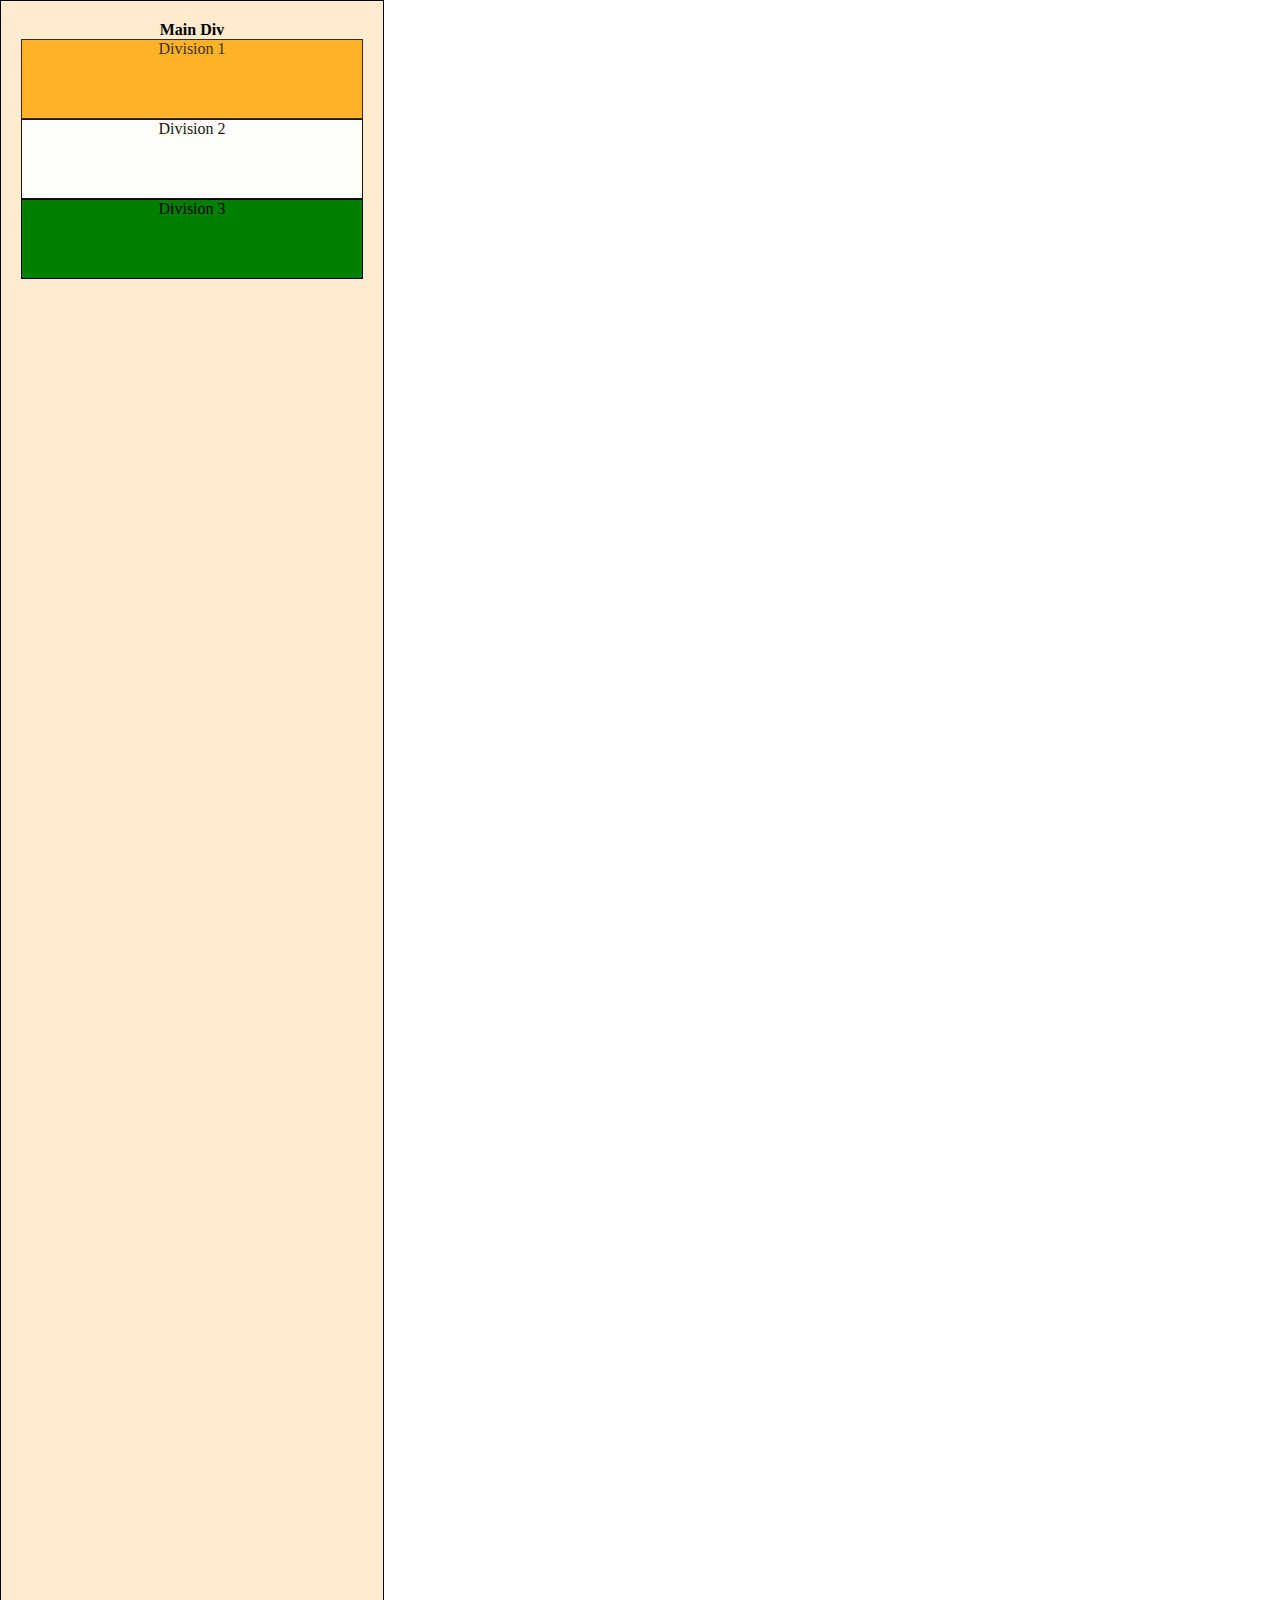
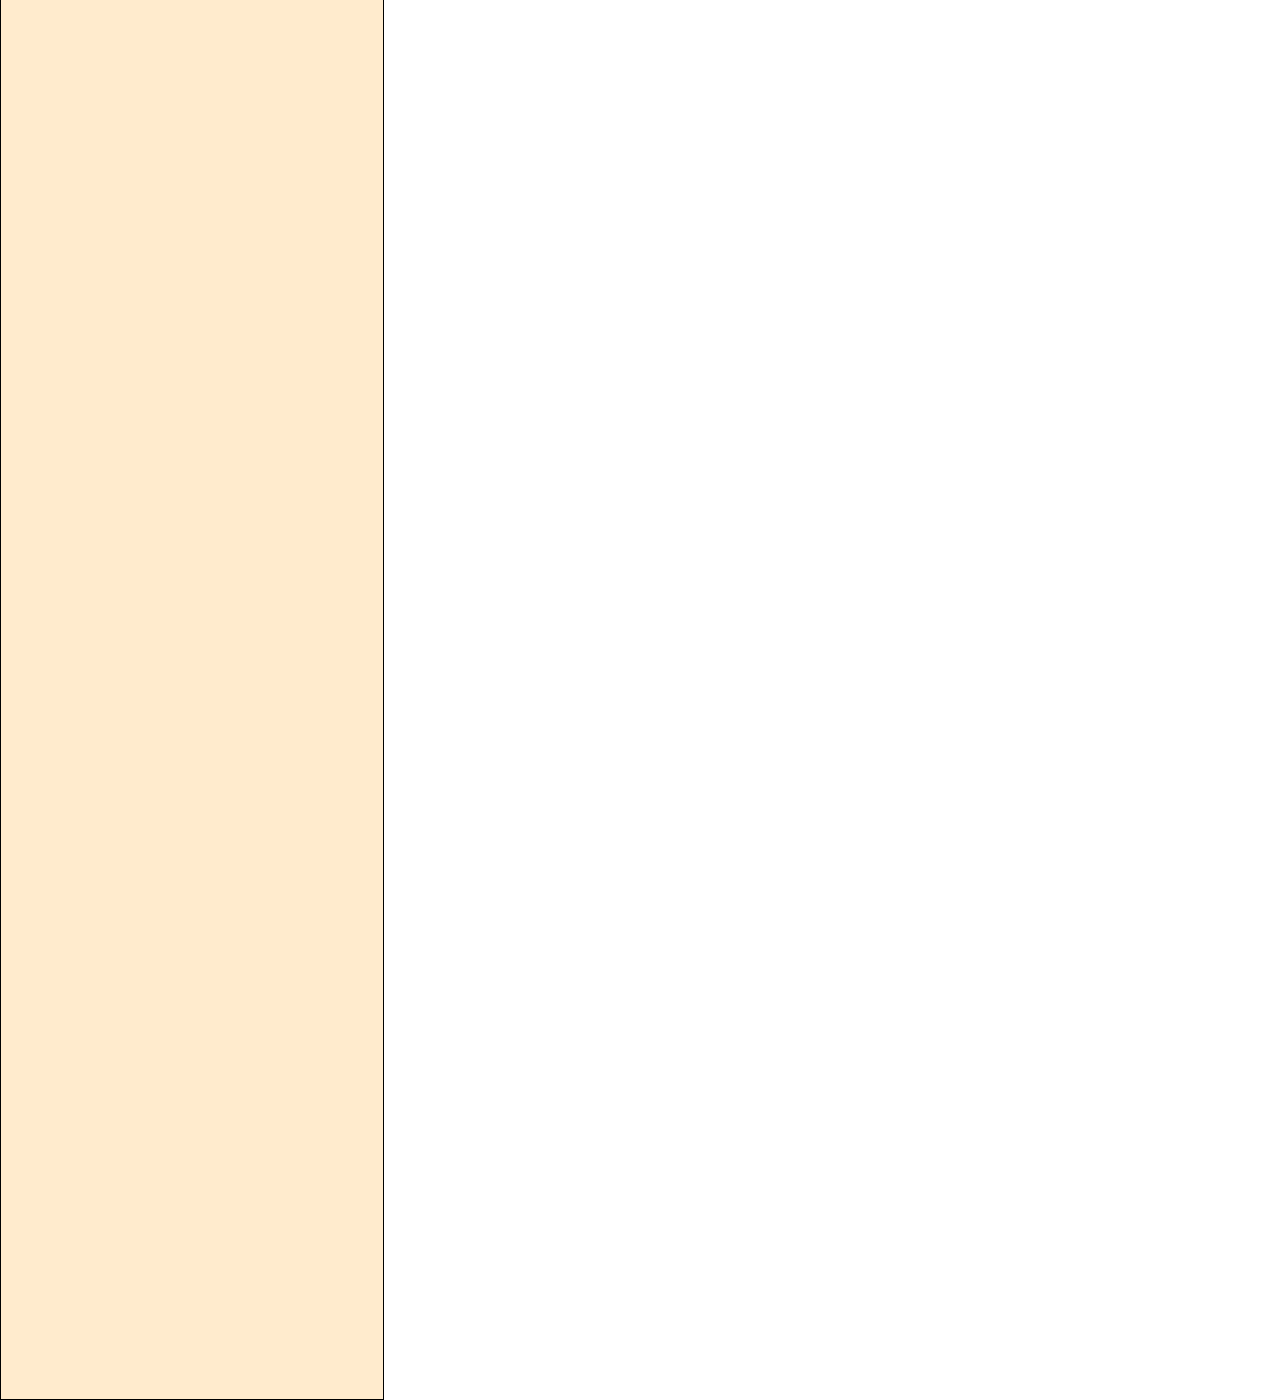
<file: animation.html/index.html>
<!DOCTYPE html>
<html lang="en">
<head>
    <meta charset="UTF-8">
    <title>Opacity | Position | Animation </title>
    <link rel="stylesheet" href="index.css">
    <link
    rel="stylesheet"
    href="https://cdnjs.cloudflare.com/ajax/libs/animate.css/4.1.1/animate.min.css"
  />
</head>
<body >
    <div class="main animate__animated
    animate__flash animate__delay-2s
    animate__infinite">
        <h4>Main Div</h4>
        <div class="div1">Division 1</div>
        <div class="div2">Division 2</div>
        <div class="div3">Division 3</div>
    </div>
</body>
</html>
</file>
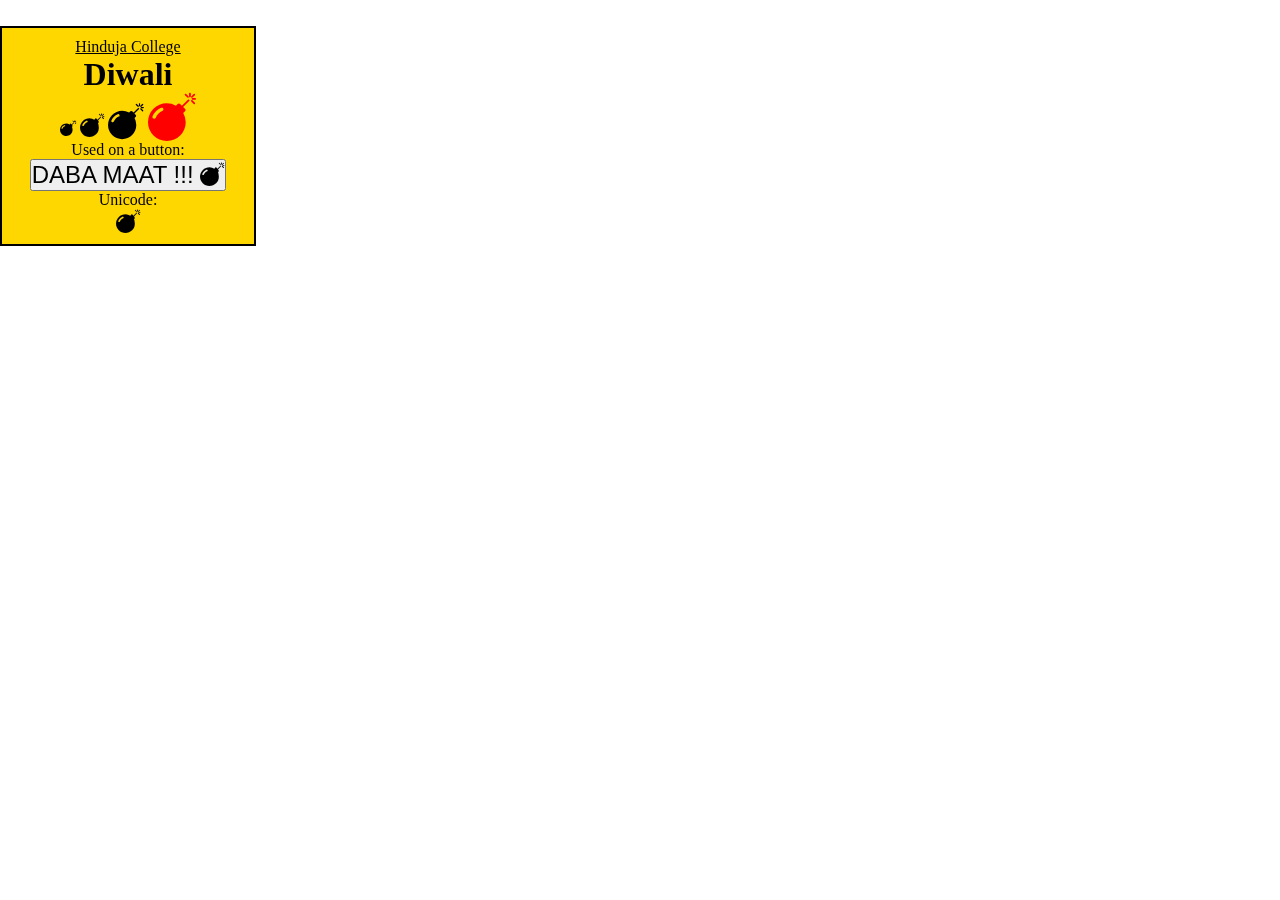
<file: html-css/hover.html>
<!DOCTYPE html>
<html>
	<head>
		<title>
				Anchor State | Icon Hover CSS
		</title>
		<link href="./scc.css" rel="stylesheet">
		<link rel="stylesheet" href="hover.css">
		<link rel="stylesheet" href="https://cdnjs.cloudflare.com/ajax/libs/font-awesome/4.7.0/css/font-awesome.min.css">
	</head>
	<body>
		
		<div class="main hvr-wobble-horizontal">
			<a href ="https://hindujacollege.in">Hinduja College</a>
			<h1>Diwali</h1>

<i class="fa fa-bomb"></i>
<i class="fa fa-bomb" style="font-size:24px"></i>
<i class="fa fa-bomb" style="font-size:36px"></i>
<i class="fa fa-bomb" style="font-size:48px;color:red"></i>
<br>

<p>Used on a button:</p>
<a href="https://en.wikipedia.org/wiki/Diwali"><button style="font-size:24px">DABA MAAT !!! <i class="fa fa-bomb"></i></button></a>

<p>Unicode:</p>
<i style="font-size:24px" class="fa">&#xf1e2;</i>
		</div>
	</body>
</html>
</file>
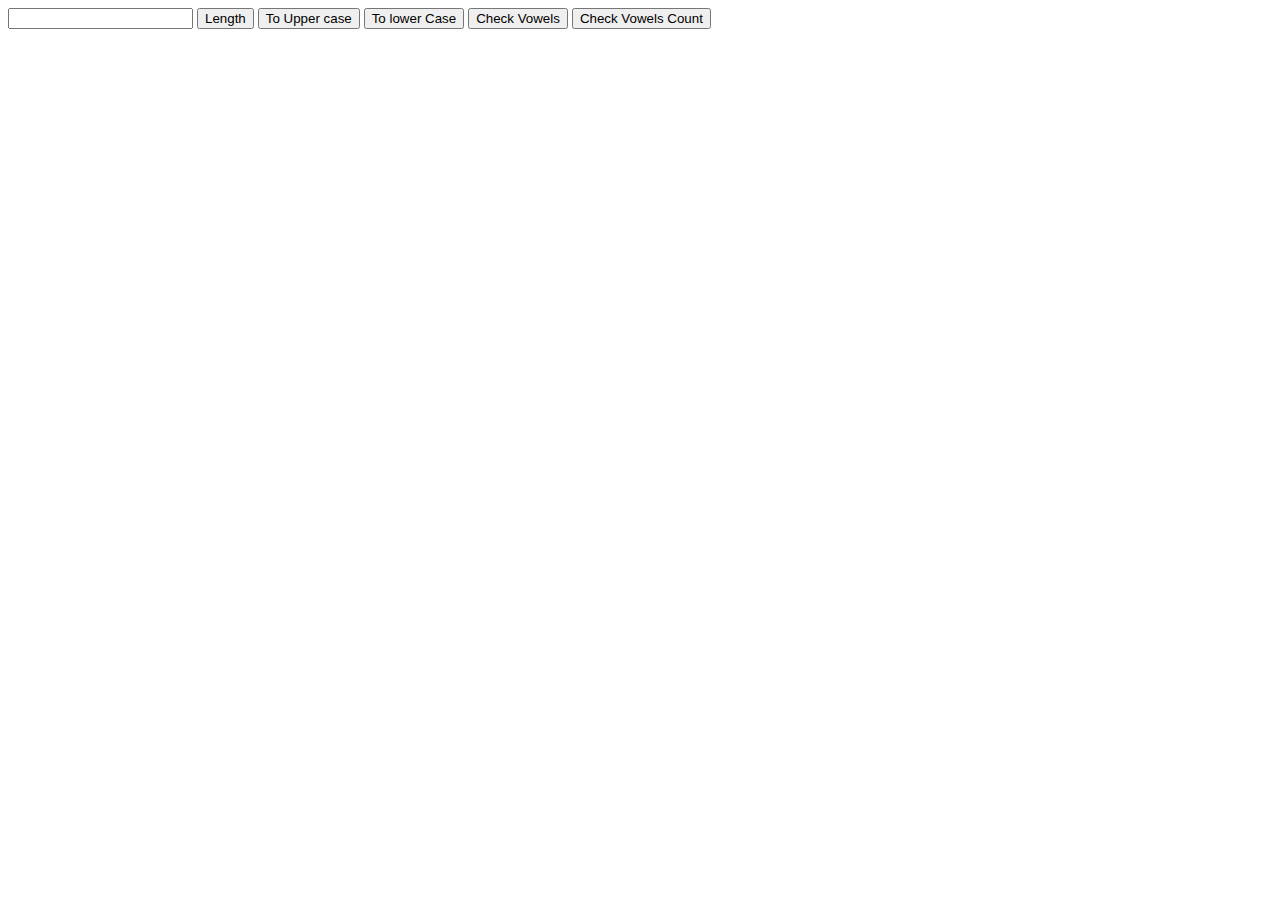
<file: operators_in_js/operator.html>
<!DOCTYPE html>
<html lang="en">
<head>
    <title>Get Length</title>
    <script src="oprt.js"></script>
</head>
<body>
    <input type="text" id = "t">
    <button onclick="length()">Length</button>
    <button onclick="Upper()">To Upper case</button>
    <button onclick="Lower()">To lower Case</button>
    <button onclick="checkVowels()">Check Vowels</button>
    <button onclick="checkVowelsCount()">Check Vowels Count</button>
    <label id="ans"></label>
</body>
</html>
</file>
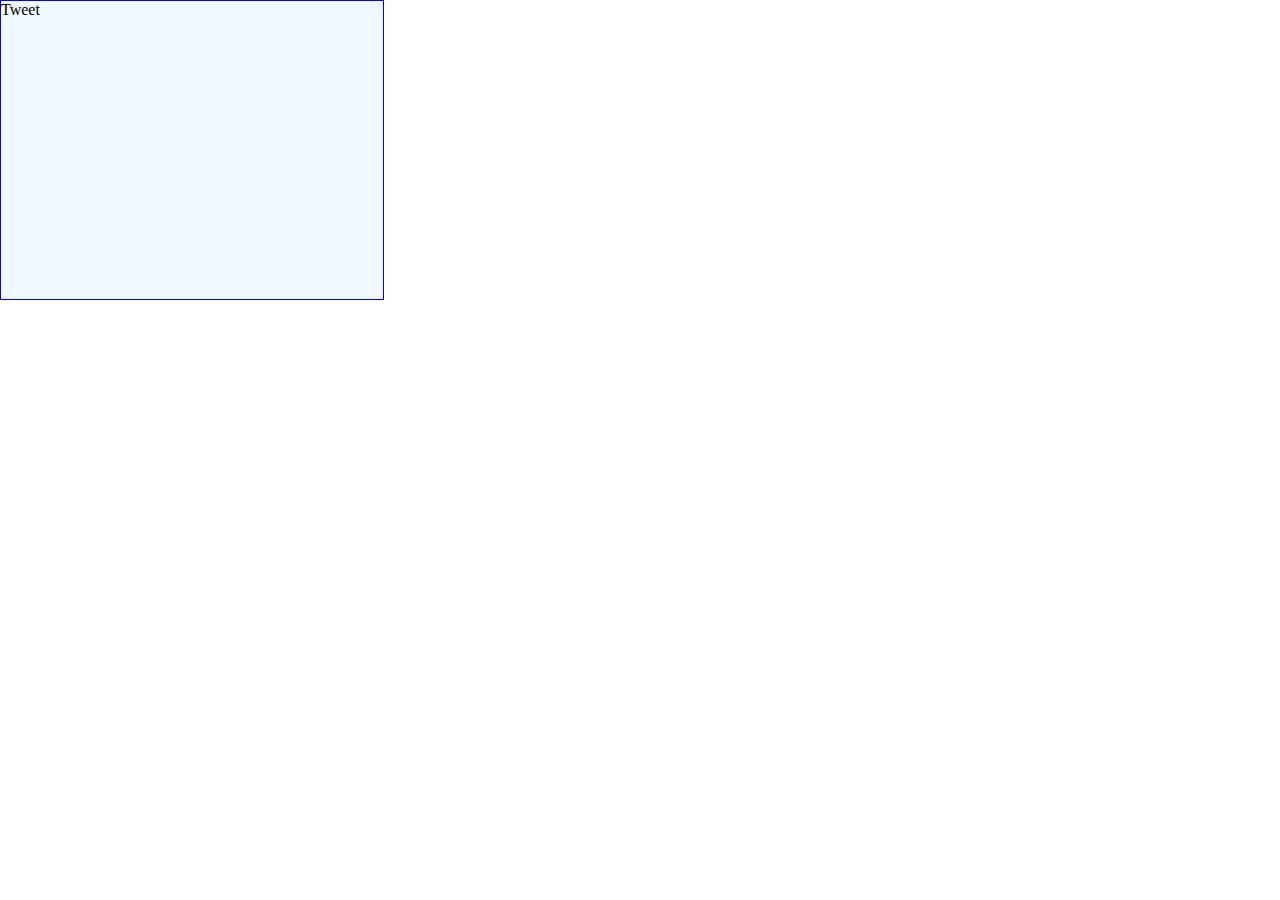
<file: assignment/twitter page/twitter.html>
<!DOCTYPE html>
<html lang="en">
<head>
    <meta charset="UTF-8">
    <title>twitter</title>
    <link rel="stylesheet" href="twitter.css">
</head>
<body>
    <div class = main> Tweet</div>

    
</body>
</html>
</file>
<file: animation.html/index.css>
*{
    padding:0px;
    margin: 0px;
    box-sizing: border-box;
    
}

.main{
    border: 1px solid black;
    width: 30%;
    background: blanchedalmond;
    color: black;
    height: 3000px;
    padding: 20px;
    text-align: center;
}
.main div{
    height: 80px;
    border: 1px solid black;
}
.div1{
    background: orange;
    opacity: 0.8;    animation-name: rotateDiv ;
    animation-duration: 4s;
    animation-timing-function: ease-in-out;
    animation-iteration-count: infinite;
    animation-delay: 2s;
}
.div2{
    background: white;
    opacity: 0.9;    animation-name: rotateDiv ;
    animation-duration: 4s;
    animation-timing-function: ease-in-out;
    animation-iteration-count: infinite;
    animation-delay: 2s;
}

/* Position : static | relative | absolute | fixed */
.div3{
    background: green;
    position: static;
    top: 100px;
    /* z-index: -1; */
    animation-name: rotateDiv ;
    animation-duration: 4s;
    animation-timing-function: ease-in-out;
    animation-iteration-count: infinite;
    animation-delay: 2s;
}

@keyframes rotateDiv{
    
    0%{
    transform: rotateZ(0deg);
    }
    25%{
    transform: rotateZ(90deg);
    }
    50%{
    transform: rotateZ(180deg);
    }
    75%{
    transform: rotateZ(240deg);
    }
    100%{
    transform: rotateZ(360deg);
    }
}
</file>
<file: html-css/scc.css>
*{
	padding:0px;
	margin:0px;
	box-sizing:border-box;
	
}
.main{
	width:20%;
	border:2px solid black;
	background:darkcyan;
	background-color:gold;
	text-align:center;
	margin:2% auto;
	padding:10px;
	transition:all .5s ease-in-out;
}
.main:hover{
	width:31%;
	box-shadow:2px 2px 30px black;
	transform:translateX(100px);
	transform:skew(0deg);
}

.main a:link{
	color:black;
}
.main a:visited{
	color:yellow;
}
.main a:hover{
	color:red;
}
.main a:active{
	color:blue;
}
</file>
<file: assignment/twitter page/twitter.css>
*{
    padding: 0px;
    margin: 0px;
}
.main{

    box-sizing: border-box;
    background-color: aliceblue;
    width: 30%;
    height: 300px;
    border:  1px solid blue;

}
</file>
